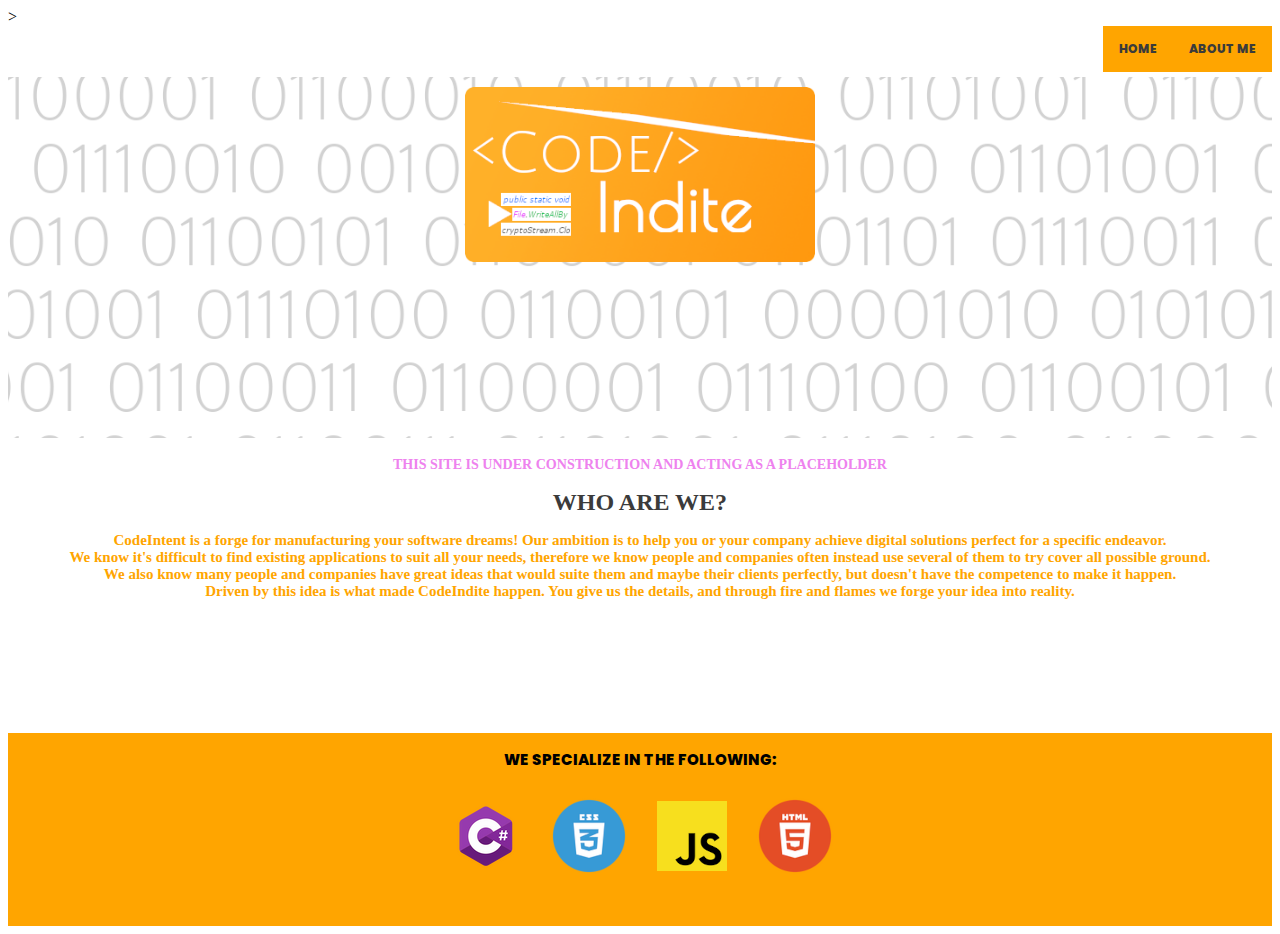
<file: index_deprecated.html>
<!DOCTYPE html>
<meta name="viewport" content="width=device-width,initial-scale=1,maximum-scale=1,user-scalable=no">
<meta http-equiv="X-UA-Compatible" content="IE=edge,chrome=1">
<meta name="HandheldFriendly" content="true">
<link rel="preconnect" href="https://fonts.gstatic.com">
<link href='https://fonts.googleapis.com/css?family=Raleway' rel='stylesheet'>
<link href="https://fonts.googleapis.com/css2?family=Orbitron" rel="stylesheet" type="text/css">
<link href="https://fonts.googleapis.com/css?family=Poppins" rel="stylesheet" type="text/css">
<link href="https://fonts.googleapis.com/css?family=Gruppo" rel="stylesheet" type="text/css">
<link rel="stylesheet" href="index_style.css">
<html>

<head>
    <link rel="icon" type="image/png" href="images/Logo64.png">>
    <title>Welcome to CodeIndite!</title>
</head>
<div class="container">
    <nav>
        <ul class="Navbar">
            <li><a href="aboutme.html">About me</a></li>
            <li><a href="index.html">Home</a></li>
        </ul>
    </nav>
    <main>
        <img class="logo" src="images/LogoBanner_RoundedMergedFade_CorrectName.png">
    </main>
    <div id="content">
        <H3 style="color:violet">This site is under construction and acting as a placeholder</H3>
        <h1>Who are we?</h1>

        <div class="company-info">
            CodeIntent is a forge for manufacturing your software dreams!
            Our ambition is to help you or your company achieve digital solutions perfect for a specific endeavor.
            <br>
            We know it's difficult to find existing applications to suit all your needs, therefore we know people and
            companies often instead use several of them to try cover all possible ground.
            <br>
            We also know many people and companies have great ideas that would suite them and maybe their clients
            perfectly, but doesn't have the competence to make it happen.
            <br>
            Driven by this idea is what made CodeIndite happen. You give us the details, and through fire and flames we
            forge your idea into reality.
            <br>
            <br>

        </div>
    </div>
    <footer>
        <p>We specialize in the following:</p>
        <img class="csharp-icon" src="images/csharpicon.png" alt="">
        <img class="css-icon" src="images/cssicon.png" alt="">
        <img class="js-icon" src="images/javascripticon.png" alt="">
        <img class="html-icon" src="images/htmlicon.png" alt="">
    </footer>
</div>

</html>
</file>
<file: index_style.css>
body {
	background-color: white;
}

:root {
	--main-radius: 5px;
	--main-padding: -30px;
}

.container {
	display: grid;
	height: 100vh;
	grid-template-columns: 1fr 1fr 1fr 1fr;
	grid-template-rows: 0.2fr 1.5fr 1.2fr 0.8fr;
	grid-template-areas: "nav nav nav nav" "main main main main" "content content content content" "footer footer footer footer";
	grid-gap: 0.2rem;
	font-family: "Poppins", sans-serif;
	font-weight: 800;
	text-transform: uppercase;
	font-size: 12px;
	background-color: white;
	text-align: center;
}

nav {
	background-color: white;
	grid-area: nav;
	padding-top: var(--main-padding);
}

main {
	background-color: white;
	grid-area: main;
	/* The image used */
	background-image: url("images/Banner7.png");
	/* Full height */
	height: 100%;
	/* Center and scale the image nicely */
	background-position: center center;
	background-attachment:fixed;
	background-repeat:no-repeat;
	background-size: cover;

}

#content {
	background-color: white;
	grid-area: content;
	padding-top: var(--main-padding);
	font-family:'Segoe UI Light';
	font-weight: lighter;
}

footer {
	background-color: orange;
	grid-area: footer;
	padding-top: var(--main-padding);
	font-size: 15px;
}

.company-info {
	margin-left: auto;
	margin-right: auto;
	text-transform: none;
	margin-top: 0%;
	width: 50%;
	font-size: 14.76px;
	height: 50%;
	overflow: auto;
	color: orange;
	text-align: center;
	
}

h1 {
	color: rgb(59, 59, 59);
}

@media only screen and (max-width:1900px) {
	.company-info {
	

		margin-left: auto;
		margin-right: auto;
		text-align: center;
		width: 100%;
		font-size: 15px;
	
	}
}

@media only screen and (max-width:550px) {
	.container {
		grid-template-columns: 1fr;
		grid-template-rows: 0.4fr 0.4fr 2.2fr 1.2fr 1.2fr 1.2fr 1fr;
		grid-template-areas: "nav" "main" "main" "content" "content" "content" "footer";
	}
	main {
		border-radius: 3%;
	}
	.company-info {
		margin-left: 0%;
		margin-right: 0%;
		width: 100%;
		font-size: 12px;
	}
}

h2 {
	font-size: 1.5vw;
	margin-top: -1%;
	text-align: center;
	font-family: "Gruppo";
	color: white;
	font-style: italic;
	text-shadow: 2px 2px 2px black
}

.logo {
	margin-top: 10px;
	width: 50%;
	max-width: 350px;
	min-width: 180px;
}

.Navbar {
	list-style-type: none;
	margin: 0;
	padding: 0;
}

.Navbar li {
	float: right;
}

.Navbar a {
	display: block;
	color: rgb(59, 59, 59);
	text-align: center;
	padding: 14px 16px;
	
	text-decoration: none;
	background-color: orange;
	font-family: "Poppins";
}

.Navbar a:hover {
	background-color: darkorange;
}

.csharp-icon {
	max-width: 100%;
	height: auto;
}

.css-icon {
	max-width: 100%;
	height: auto;
}

.js-icon {
	max-width: 100%;
	height: auto;
}

.html-icon {
	width: auto;
	height: auto;
}
</file>
